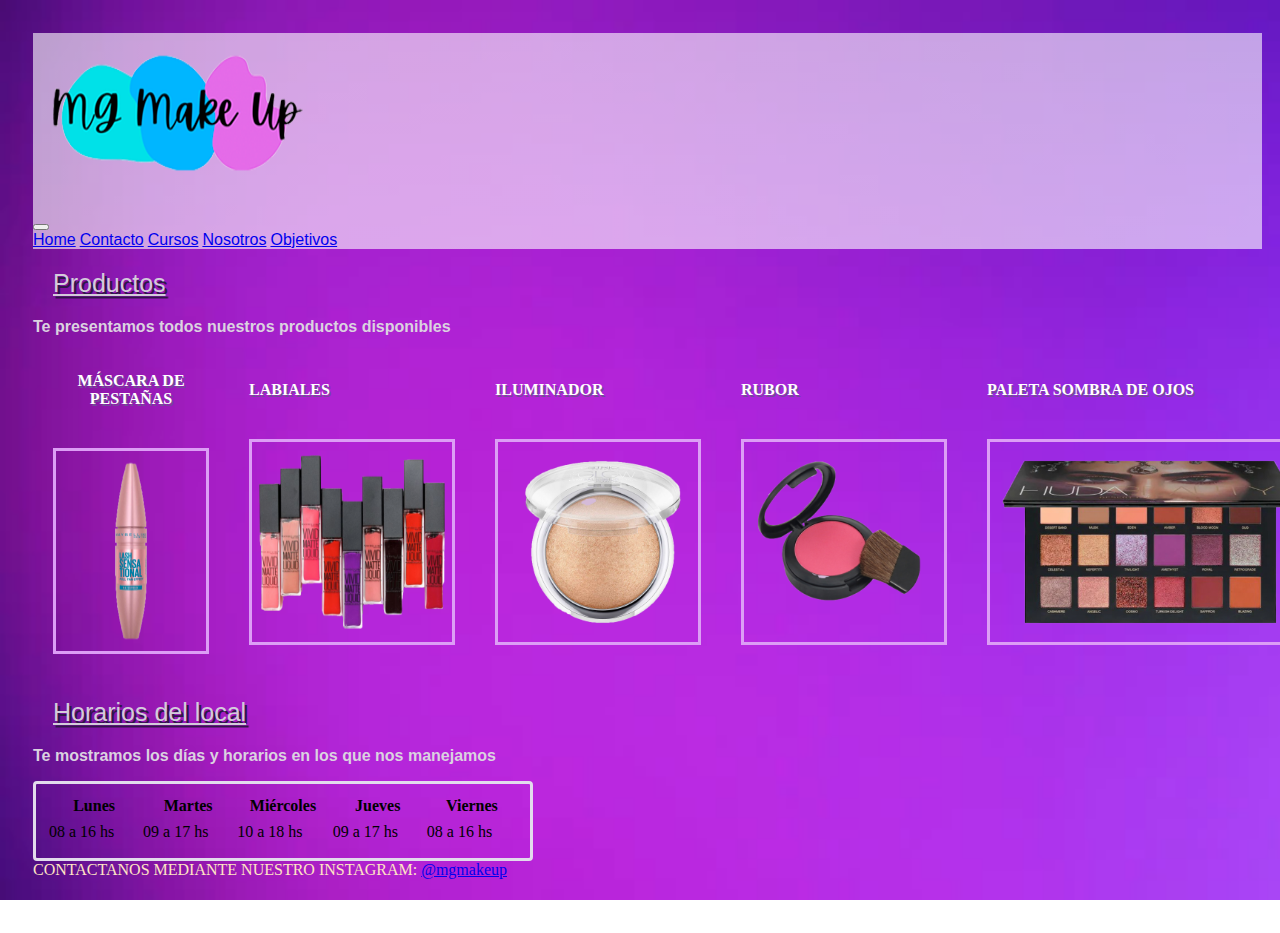
<file: index.html>
<!DOCTYPE html>
<html lang="en">
<head>
    <meta charset="UTF-8">
    <meta http-equiv="X-UA-Compatible" content="IE=edge">
    <meta name="viewport" content="width=device-width, initial-scale=1.0">
    <title>MI PROYECTO</title>

    <link href="https://cdn.jsdelivr.net/npm/bootstrap@5.1.3/dist/css/bootstrap.min.css" rel="stylesheet" integrity="sha384-1BmE4kWBq78iYhFldvKuhfTAU6auU8tT94WrHftjDbrCEXSU1oBoqyl2QvZ6jIW3" crossorigin="anonymous">

    <link rel="stylesheet" href="main.css">

</head>

<body>
    
    <header>

        <!-- INICIO NAVBAR -->
        <nav class="navbar navbar-expand-lg navbar-light cambioscss color-nav">
         <div class="container-fluid ">
            <div>
                <a class="navbar-brand logo" href="index.html">
                    <img class="logo transicion " src="fotos/logo-mg.png" alt="logo empresa">
                    </a>
            </div>
           
   
           <button class="navbar-toggler" type="button" data-bs-toggle="collapse" data-bs-target="#navbarNavAltMarkup" aria-controls="navbarNavAltMarkup" aria-expanded="false" aria-label="Toggle navigation">
            <span class="navbar-toggler-icon"></span>
           </button>
           <div class="collapse navbar-collapse" id="navbarNavAltMarkup">
             <div class="navbar-nav mx-auto fuente-nav">
               <a class="nav-link active mx-auto links" aria-current="page" href="index.html">Home</a>
               <a class="nav-link active mx-auto links" aria-current="page" href="pages/contacto.html">Contacto</a>
               <a class="nav-link active mx-auto links" aria-current="page" href="pages/cursos.html">Cursos</a>
               <a class="nav-link active mx-auto links" aria-current="page" href="pages/nosotros.html">Nosotros</a>
               <a class="nav-link active mx-auto links" aria-current="page" href="pages/objetivos.html">Objetivos</a>
             </div>
           </div>
         </div>
       </nav>
   </header>

       
   <main class="main-index">
    <section>
        <div>
            <h2 class="fuente-encabezados">Productos</h2>
        </div>
        <div class="fuente-textos">
            <p>Te presentamos todos nuestros productos disponibles</p>
        </div>
    </section>
    <section class="todas-imagenes">
       <div class="producto">
        <p class="nombres-productos">
            MÁSCARA DE PESTAÑAS
        </p>
        <img class="imagen-masc-pestañas animacion" src="fotos/MASC-PESTAÑAS-IMP.png" alt="masc de pestañas">
       </div> 
     <div class="producto">
        <p class="nombres-productos">
            LABIALES
         </p>
         <img class="imagen-labiales animacion" src="fotos/LABIALES-IMP.png" alt="labiales">
        </div>
        <div class="producto">
            <p class="nombres-productos">
                ILUMINADOR
            </p>
        <img class="imagen-iluminador animacion" src="fotos/ILUMINADOR-IMP.png" alt=" iluminador">
        </div>
        <div class="producto">
            <p class="nombres-productos">
                RUBOR
             </p>
             <img class="imagen-rubor animacion" src="fotos/RUBOR-IMP.png" alt="rubor">
        </div>
        <div class="producto">
            <p class="nombres-productos">
                PALETA SOMBRA DE OJOS
            </p>
            <img class="imagen-sombras animacion" src="fotos/SOMBRAS-IMP.png" alt="sombras">
        </div>
    </section>
    <section class="horarios">
        <h3 class="fuente-encabezados">Horarios del local</h3>
        <div>
            <p class="fuente-textos">Te mostramos los días y horarios en los que nos manejamos</p>
        </div>
    <section >
        <div>
            <table class="tabla">
                <thead>
                    <tr class="fuente-listas">
                        <th>Lunes</th>
                        <th>Martes</th>
                        <th>Miércoles</th>
                        <th>Jueves</th>
                        <th>Viernes</th>
                    </tr>
                </thead>
        
                <tbody>
                    <tr class="fuente-listas">
                        <td>08 a 16 hs</td>
                        <td>09 a 17 hs</td>
                        <td>10 a 18 hs</td>
                        <td>09 a 17 hs</td>
                        <td>08 a 16 hs</td>
                    </tr>
                </tbody>
            </table>
        </div>
    </section>
        
    </section>
    </main>

    <footer class="text-center text-lg-start text-muted footer color-footer d-flex justify-content-center justify-content-lg-between p-4 border-bottom">
        <div class="me-5 d-none d-lg-block">
          <span>CONTACTANOS MEDIANTE NUESTRO INSTAGRAM: <a href="https://www.instagram.com/" class="text-reset">@mgmakeup</a></span>
        </div>
      </footer>



   <script src="https://cdn.jsdelivr.net/npm/bootstrap@5.1.3/dist/js/bootstrap.bundle.min.js" integrity="sha384-ka7Sk0Gln4gmtz2MlQnikT1wXgYsOg+OMhuP+IlRH9sENBO0LRn5q+8nbTov4+1p" crossorigin="anonymous"></script>

</body>
</file>
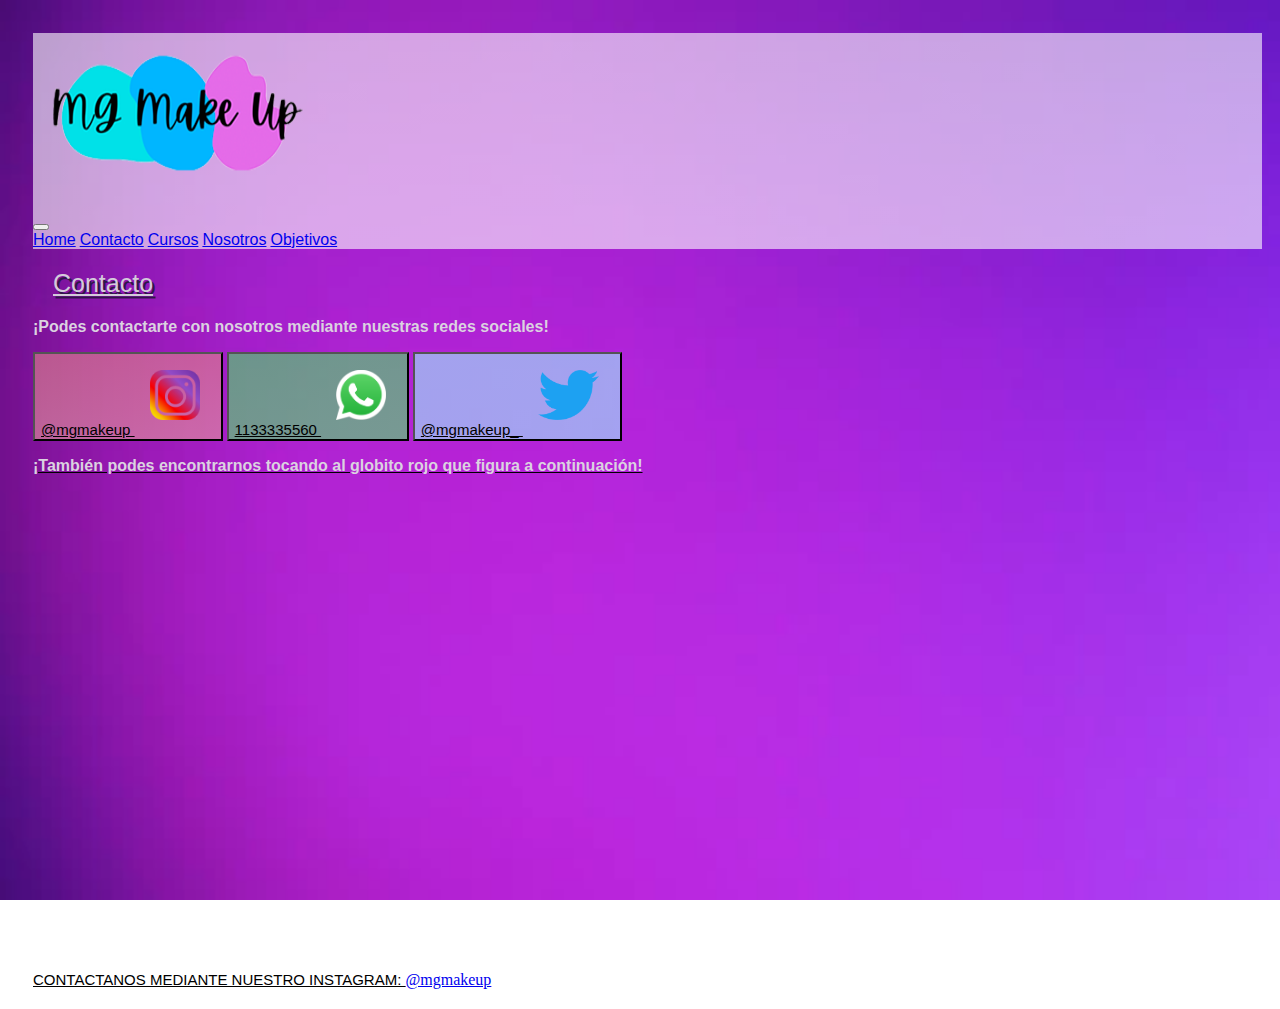
<file: pages/contacto.html>
<!DOCTYPE html>
<html lang="en">
<head>
    <meta charset="UTF-8">
    <meta http-equiv="X-UA-Compatible" content="IE=edge">
    <meta name="viewport" content="width=device-width, initial-scale=1.0">
    <title>MI PROYECTO</title>

    <link href="https://cdn.jsdelivr.net/npm/bootstrap@5.1.3/dist/css/bootstrap.min.css" rel="stylesheet" integrity="sha384-1BmE4kWBq78iYhFldvKuhfTAU6auU8tT94WrHftjDbrCEXSU1oBoqyl2QvZ6jIW3" crossorigin="anonymous">

    <link rel="stylesheet" href="../main.css">

</head>
<body class="fondo-nosotros">


    <header>

        <!-- INICIO NAVBAR -->
        <nav class="navbar navbar-expand-lg navbar-light cambioscss color-nav">
            <div class="container-fluid ">
      
                <a class="navbar-brand logo" href="../index.html">
                  <img class="logo transicion" src="../fotos/logo-mg.png" alt="logo empresa">
                  </a>
              
      
              <button class="navbar-toggler" type="button" data-bs-toggle="collapse" data-bs-target="#navbarNavAltMarkup" aria-controls="navbarNavAltMarkup" aria-expanded="false" aria-label="Toggle navigation">
               <span class="navbar-toggler-icon"></span>
              </button>
              <div class="collapse navbar-collapse" id="navbarNavAltMarkup">
                <div class="navbar-nav mx-auto fuente-nav">
                  <a class="nav-link active mx-auto links" aria-current="page" href="../index.html">Home</a>
                  <a class="nav-link active mx-auto links" aria-current="page" href="../pages/contacto.html">Contacto</a>
                  <a class="nav-link active mx-auto links" aria-current="page" href="../pages/cursos.html">Cursos</a>
                  <a class="nav-link active mx-auto links" aria-current="page" href="../pages/nosotros.html">Nosotros</a>
                  <a class="nav-link active mx-auto links" aria-current="page" href="../pages/objetivos.html">Objetivos</a>
                </div>
              </div>
            </div>
          </nav>
   </header>


  <div>
    <h3 class="fuente-encabezados">Contacto</h3>
  </div>
        
   


 
  


<main>
    <section>
        <div>
            <p  class="fuente-textos">
                ¡Podes contactarte con nosotros mediante nuestras redes sociales! 
             </p>
        </div>
        <div class="d-grid gap-2">
    <button class="btn botones-contacto1" type="button" > <a href="https://www.instagram.com/" class="nombre-redes"> @mgmakeup <img class="logo-apps" class="tabla-logos" src="../fotos/logo-ig.png" alt="logo ig"></a> </button>
    <button class="btn botones-contacto2" type="button"> <a href="https://web.whatsapp.com/" class="nombre-redes"> 1133335560 <img class="logo-apps" class="tabla-logos" src="../fotos/logo-wpp.png" alt="logo wpp"></a></button>
    <button class="btn botones-contacto3" type="button"> <a href="https://twitter.com/?lang=es" class="nombre-redes"> @mgmakeup_ <img class="logo-apps" class="tabla-logos" src="../fotos/logo-tw.png" alt="logo tw"></button>
  </div>
    </section>
    <section>
        <div>
            <p class="fuente-textos">
                ¡También podes encontrarnos tocando al globito rojo que figura a continuación!
            </p>  
        </div>
    </section>
    <section class="mapa-contacto">
      <div class="mapa">
        <iframe src="https://www.google.com/maps/embed?pb=!1m18!1m12!1m3!1d3284.933526346245!2d-58.42997141182419!3d-34.580548503959676!2m3!1f0!2f0!3f0!3m2!1i1024!2i768!4f13.1!3m3!1m2!1s0x4aabcb7b7fd341%3A0xd4d803156d38286c!2sDistrito%20Arcos%20Premium%20Outlet!5e0!3m2!1ses-419!2sar!4v1649771825214!5m2!1ses-419!2sar" width="400" height="300" style="border:0;" allowfullscreen="" loading="lazy" referrerpolicy="no-referrer-when-downgrade"></iframe>
    </div>
    </section>
</main>

<footer class="text-center text-lg-start text-muted footer color-footer d-flex justify-content-center justify-content-lg-between p-4 border-bottom">
  <div class="me-5 d-none d-lg-block">
    <span>CONTACTANOS MEDIANTE NUESTRO INSTAGRAM: <a href="https://www.instagram.com/" class="text-reset">@mgmakeup</a></span>
  </div>
</footer>



   <script src="https://cdn.jsdelivr.net/npm/bootstrap@5.1.3/dist/js/bootstrap.bundle.min.js" integrity="sha384-ka7Sk0Gln4gmtz2MlQnikT1wXgYsOg+OMhuP+IlRH9sENBO0LRn5q+8nbTov4+1p" crossorigin="anonymous"></script>



</body>
</html>
</file>
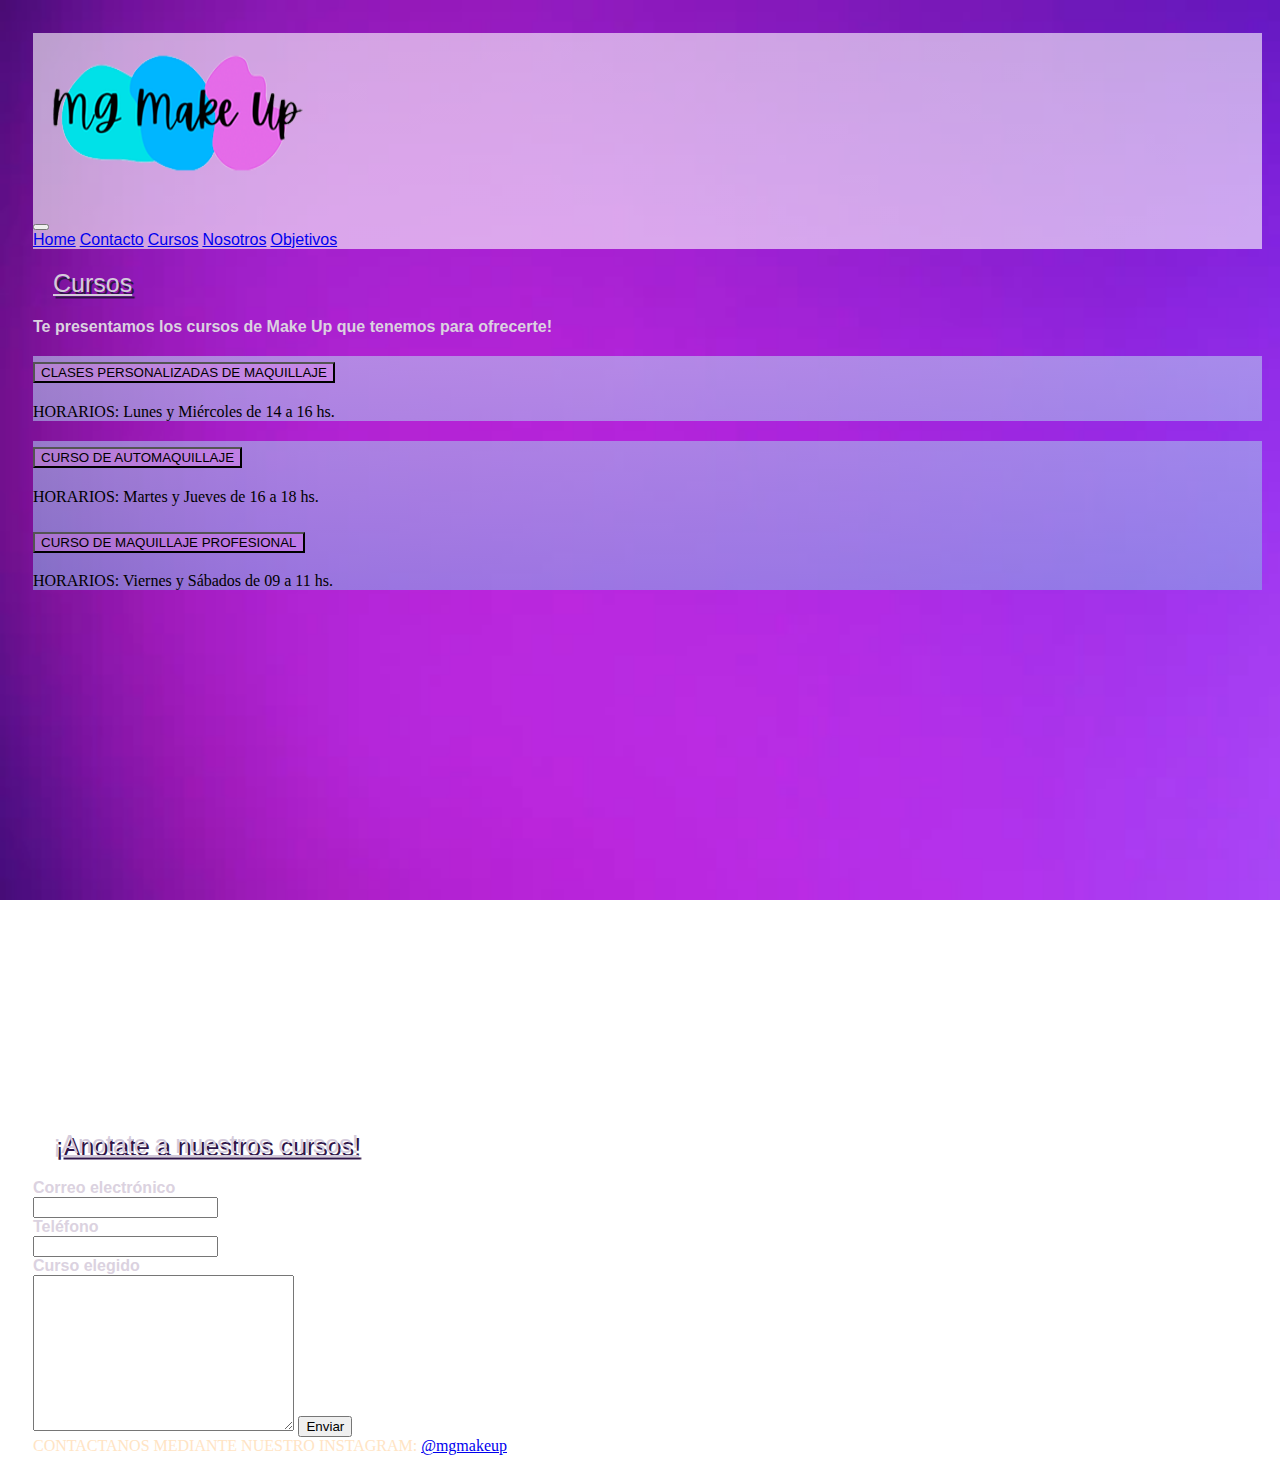
<file: pages/cursos.html>
<!DOCTYPE html>
<html lang="en">
<head>
    <meta charset="UTF-8">
    <meta http-equiv="X-UA-Compatible" content="IE=edge">
    <meta name="viewport" content="width=device-width, initial-scale=1.0">
    <title>MI PROYECTO</title>

    <link href="https://cdn.jsdelivr.net/npm/bootstrap@5.1.3/dist/css/bootstrap.min.css" rel="stylesheet" integrity="sha384-1BmE4kWBq78iYhFldvKuhfTAU6auU8tT94WrHftjDbrCEXSU1oBoqyl2QvZ6jIW3" crossorigin="anonymous">

    <link rel="stylesheet" href="../main.css">

</head>
<body class="fondo-nosotros">


  <header>
    
    <!-- INICIO NAVBAR -->
    <nav class="navbar navbar-expand-lg navbar-light cambioscss color-nav">
        <div class="container-fluid ">
  
            <a class="navbar-brand logo" href="../index.html">
              <img class="logo transicion" src="../fotos/logo-mg.png" alt="logo empresa">
              </a>
          
  
          <button class="navbar-toggler" type="button" data-bs-toggle="collapse" data-bs-target="#navbarNavAltMarkup" aria-controls="navbarNavAltMarkup" aria-expanded="false" aria-label="Toggle navigation">
           <span class="navbar-toggler-icon"></span>
          </button>
          <div class="collapse navbar-collapse" id="navbarNavAltMarkup">
            <div class="navbar-nav mx-auto fuente-nav">
              <a class="nav-link active mx-auto links" aria-current="page" href="../index.html">Home</a>
              <a class="nav-link active mx-auto links" aria-current="page" href="../pages/contacto.html">Contacto</a>
              <a class="nav-link active mx-auto links" aria-current="page" href="../pages/cursos.html">Cursos</a>
              <a class="nav-link active mx-auto links" aria-current="page" href="../pages/nosotros.html">Nosotros</a>
              <a class="nav-link active mx-auto links" aria-current="page" href="../pages/objetivos.html">Objetivos</a>
            </div>
          </div>
        </div>
      </nav>
</header>


   <div>
    <h3 class="fuente-encabezados">Cursos</h3>
   </div>

    <main>
    <section>
        <div>
            <h2 class="fuente-textos">Te presentamos los cursos de Make Up que tenemos para ofrecerte!</h2>
        </div>
    </section>
    <section class="acordeon">
        <div class="fuente-lista">
            <div class="accordion accordion-flush" id="accordionFlushExample">
                <div class="accordion-item">
                  <h2 class="accordion-header" id="flush-headingOne">
                    <button class="accordion-button collapsed" type="button" data-bs-toggle="collapse" data-bs-target="#flush-collapseOne" aria-expanded="false" aria-controls="flush-collapseOne">
                      CLASES PERSONALIZADAS DE MAQUILLAJE
                    </button>
                  </h2>
                  <div id="flush-collapseOne" class="accordion-collapse collapse" aria-labelledby="flush-headingOne" data-bs-parent="#accordionFlushExample">
                    <div class="accordion-body">HORARIOS: Lunes y Miércoles de 14 a 16 hs. </div>
                  </div>
                </div>
                <div class="accordion-item">
                  <h2 class="accordion-header" id="flush-headingTwo">
                    <button class="accordion-button collapsed" type="button" data-bs-toggle="collapse" data-bs-target="#flush-collapseTwo" aria-expanded="false" aria-controls="flush-collapseTwo">
                      CURSO DE AUTOMAQUILLAJE
                    </button>
                  </h2>
                  <div id="flush-collapseTwo" class="accordion-collapse collapse" aria-labelledby="flush-headingTwo" data-bs-parent="#accordionFlushExample">
                    <div class="accordion-body">HORARIOS: Martes y Jueves de 16 a 18 hs.
                  </div>
                </div>
                <div class="accordion-item">
                  <h2 class="accordion-header" id="flush-headingThree">
                    <button class="accordion-button collapsed" type="button" data-bs-toggle="collapse" data-bs-target="#flush-collapseThree" aria-expanded="false" aria-controls="flush-collapseThree">
                      CURSO DE MAQUILLAJE PROFESIONAL
                    </button>
                  </h2>
                  <div id="flush-collapseThree" class="accordion-collapse collapse" aria-labelledby="flush-headingThree" data-bs-parent="#accordionFlushExample">
                    <div class="accordion-body">HORARIOS: Viernes y Sábados de 09 a 11 hs.
                  </div>
                </div>
              </div>
    </section>
    <section class="video-curso">
      <div class="video">
        <iframe width="560" height="315" src="https://www.youtube.com/embed/t2eoyi-AA-E" title="YouTube video player" frameborder="0" allow="accelerometer; autoplay; clipboard-write; encrypted-media; gyroscope; picture-in-picture" allowfullscreen></iframe>
      </div>
    </section>
    <section>
        <h2 class="fuente-encabezados">¡Anotate a nuestros cursos!</h2>
    <div class="fuente-textos">
        <label for="">Correo electrónico</label><br>
        <input type="text">
    </div>
    
    <div class="fuente-textos">
        <label for="">Teléfono</label><br>
        <input type="text">
     <div class="fuente-textos">
            <label for="">Curso elegido</label><br>
            <textarea name="" id="" cols="30" rows="10"></textarea>
            <input type="button" value="Enviar">
        </div>
    </section>
</main>
    
<footer class="text-center text-lg-start text-muted footer color-footer d-flex justify-content-center justify-content-lg-between p-4 border-bottom">
  <div class="me-5 d-none d-lg-block">
    <span>CONTACTANOS MEDIANTE NUESTRO INSTAGRAM: <a href="https://www.instagram.com/" class="text-reset">@mgmakeup</a></span>
  </div>
</footer>



   <script src="https://cdn.jsdelivr.net/npm/bootstrap@5.1.3/dist/js/bootstrap.bundle.min.js" integrity="sha384-ka7Sk0Gln4gmtz2MlQnikT1wXgYsOg+OMhuP+IlRH9sENBO0LRn5q+8nbTov4+1p" crossorigin="anonymous"></script>


</body>
</html>
</file>
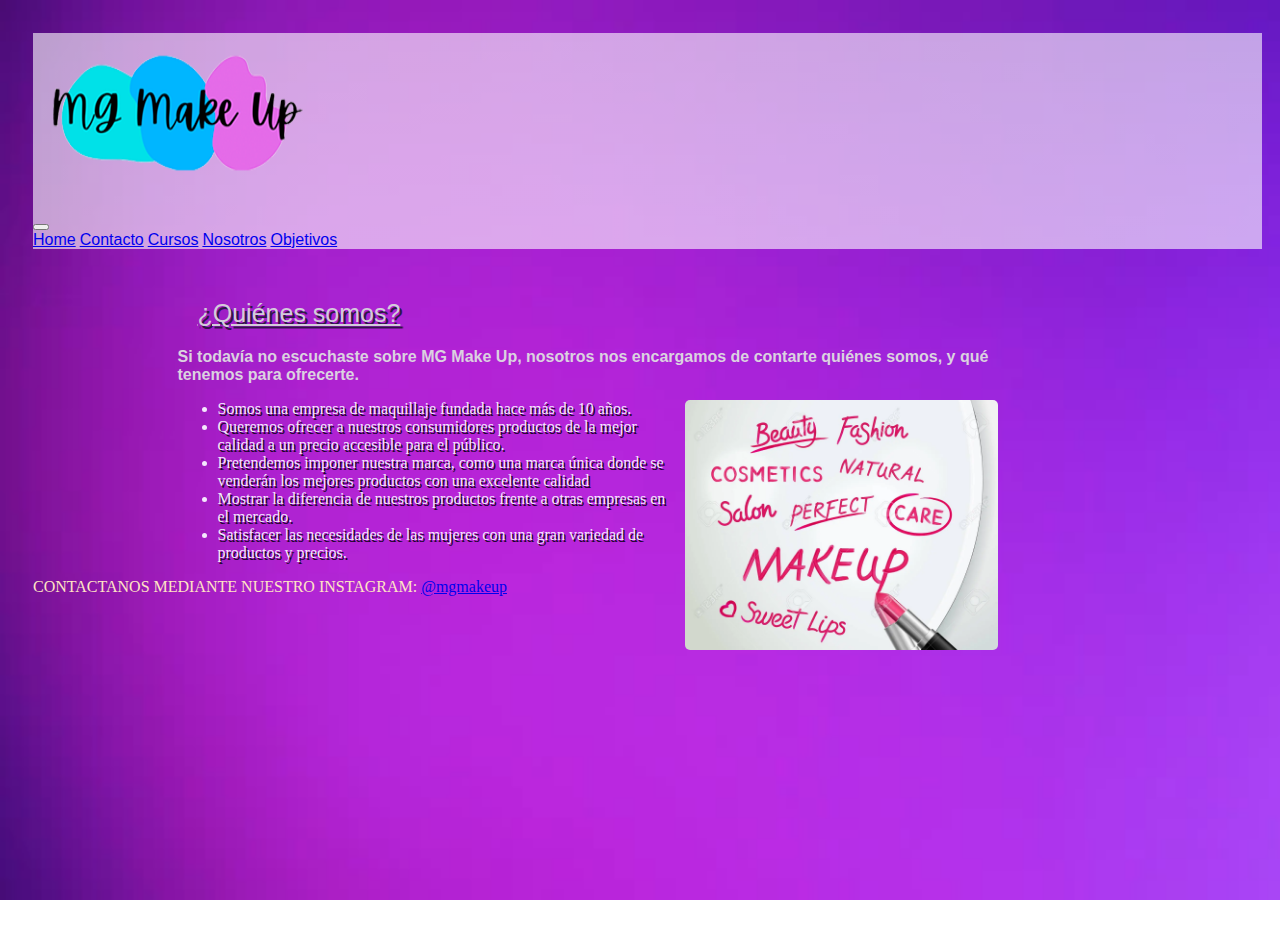
<file: pages/nosotros.html>
<!DOCTYPE html>
<html lang="en">
<head>
    <meta charset="UTF-8">
    <meta http-equiv="X-UA-Compatible" content="IE=edge">
    <meta name="viewport" content="width=device-width, initial-scale=1.0">
    <title>MI PROYECTO</title>

    <link href="https://cdn.jsdelivr.net/npm/bootstrap@5.1.3/dist/css/bootstrap.min.css" rel="stylesheet" integrity="sha384-1BmE4kWBq78iYhFldvKuhfTAU6auU8tT94WrHftjDbrCEXSU1oBoqyl2QvZ6jIW3" crossorigin="anonymous">

    <link rel="stylesheet" href="../main.css">

</head>


<body class="fondo-nosotros">

        <header>
    
            <!-- INICIO NAVBAR -->
            <nav class="navbar navbar-expand-lg navbar-light cambioscss color-nav">
                <div class="container-fluid ">
          
                    <a class="navbar-brand logo" href="../index.html">
                      <img class="logo transicion" src="../fotos/logo-mg.png" alt="logo empresa">
                      </a>
                  
          
                  <button class="navbar-toggler" type="button" data-bs-toggle="collapse" data-bs-target="#navbarNavAltMarkup" aria-controls="navbarNavAltMarkup" aria-expanded="false" aria-label="Toggle navigation">
                   <span class="navbar-toggler-icon"></span>
                  </button>
                  <div class="collapse navbar-collapse" id="navbarNavAltMarkup">
                    <div class="navbar-nav mx-auto fuente-nav">
                      <a class="nav-link active mx-auto links" aria-current="page" href="../index.html">Home</a>
                      <a class="nav-link active mx-auto links" aria-current="page" href="../pages/contacto.html">Contacto</a>
                      <a class="nav-link active mx-auto links" aria-current="page" href="../pages/cursos.html">Cursos</a>
                      <a class="nav-link active mx-auto links" aria-current="page" href="../pages/nosotros.html">Nosotros</a>
                      <a class="nav-link active mx-auto links" aria-current="page" href="../pages/objetivos.html">Objetivos</a>
                    </div>
                  </div>
                </div>
              </nav>
       </header>

       <div class="contenedor-main-nosotros">
        <main class="main-nosotros">
            <section>
                <div> <h3 class="fuente-encabezados">¿Quiénes somos?</h3>
                </div>
            </section>
            
            <section class="texto-productos">
                <div>
                    <p class="fuente-textos">
                        Si todavía no escuchaste sobre MG Make Up, nosotros nos encargamos de contarte quiénes somos, y qué tenemos para ofrecerte.
                    </p>    
                </div>
            </section>
            <section class="texto-listas">
                <div class="main-nosotros1">
                    <div class="main-nosotros2">
                        <img class="imagen-empresa" src="../fotos/foto-empresa.jpg" alt="foto empresa">
                    </div>
                    <ul class="fuente-lista">
                        <li>
                            Somos una empresa de maquillaje fundada hace más de 10 años.
                        </li>
                        <li>
                          Queremos ofrecer a nuestros consumidores productos de
                          la <span>mejor calidad</span> a un precio accesible para el público.
                        </li>
                        <li>
                          Pretendemos <span>imponer nuestra marca</span>, como una marca
                          única donde se venderán los mejores productos con una
                          excelente calidad
                        </li>
                        <li>
                          Mostrar la diferencia de <span>nuestros productos</span> frente a otras empresas en el mercado.  
                        </li>
                        <li>
                          Satisfacer las necesidades de las mujeres con una gran
                          <span>variedad de productos y precios.</span>
                        </li>
                    </ul>  
                </div>
            </section>
          
        </main>
       </div>
       
       <footer class="text-center text-lg-start text-muted footer color-footer d-flex justify-content-center justify-content-lg-between p-4 border-bottom">
        <div class="me-5 d-none d-lg-block">
          <span>CONTACTANOS MEDIANTE NUESTRO INSTAGRAM: <a href="https://www.instagram.com/" class="text-reset">@mgmakeup</a></span>
        </div>
      </footer>

    <script src="https://cdn.jsdelivr.net/npm/bootstrap@5.1.3/dist/js/bootstrap.bundle.min.js" integrity="sha384-ka7Sk0Gln4gmtz2MlQnikT1wXgYsOg+OMhuP+IlRH9sENBO0LRn5q+8nbTov4+1p" crossorigin="anonymous"></script>

</body>
</file>
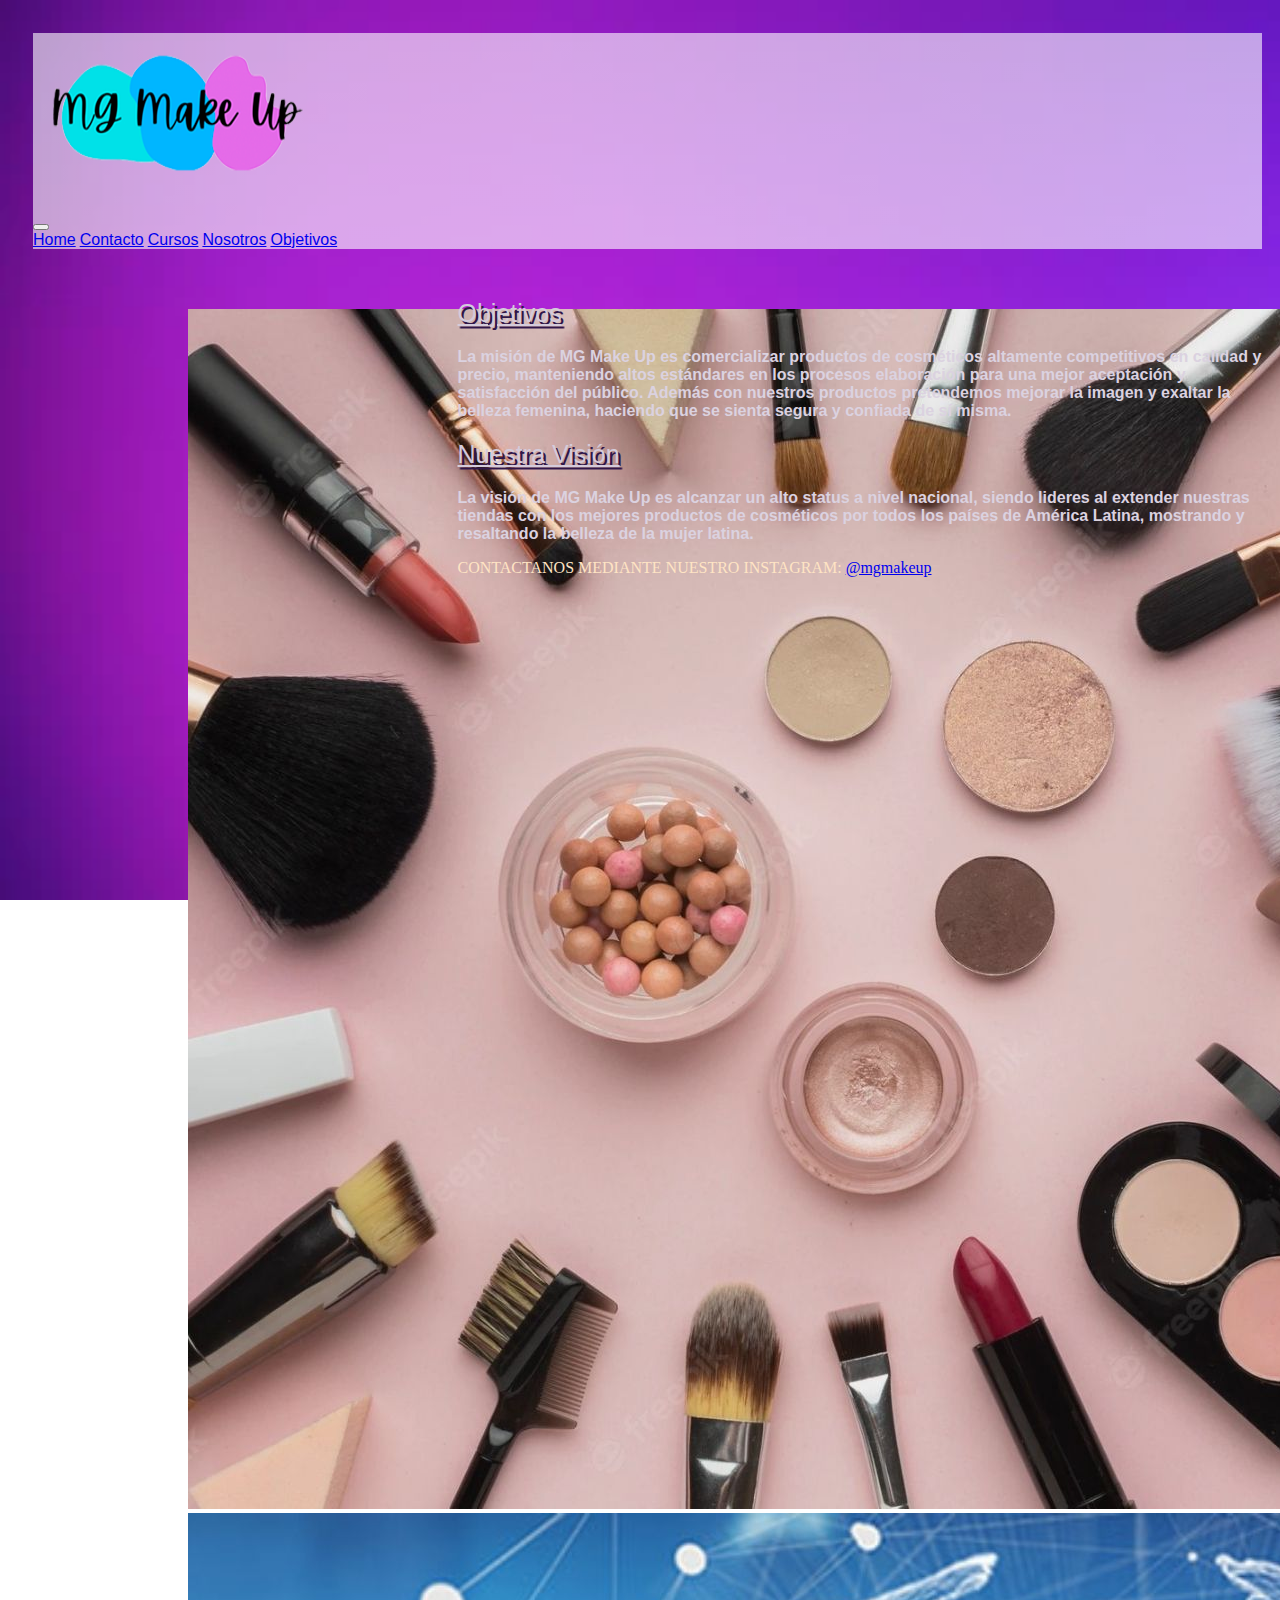
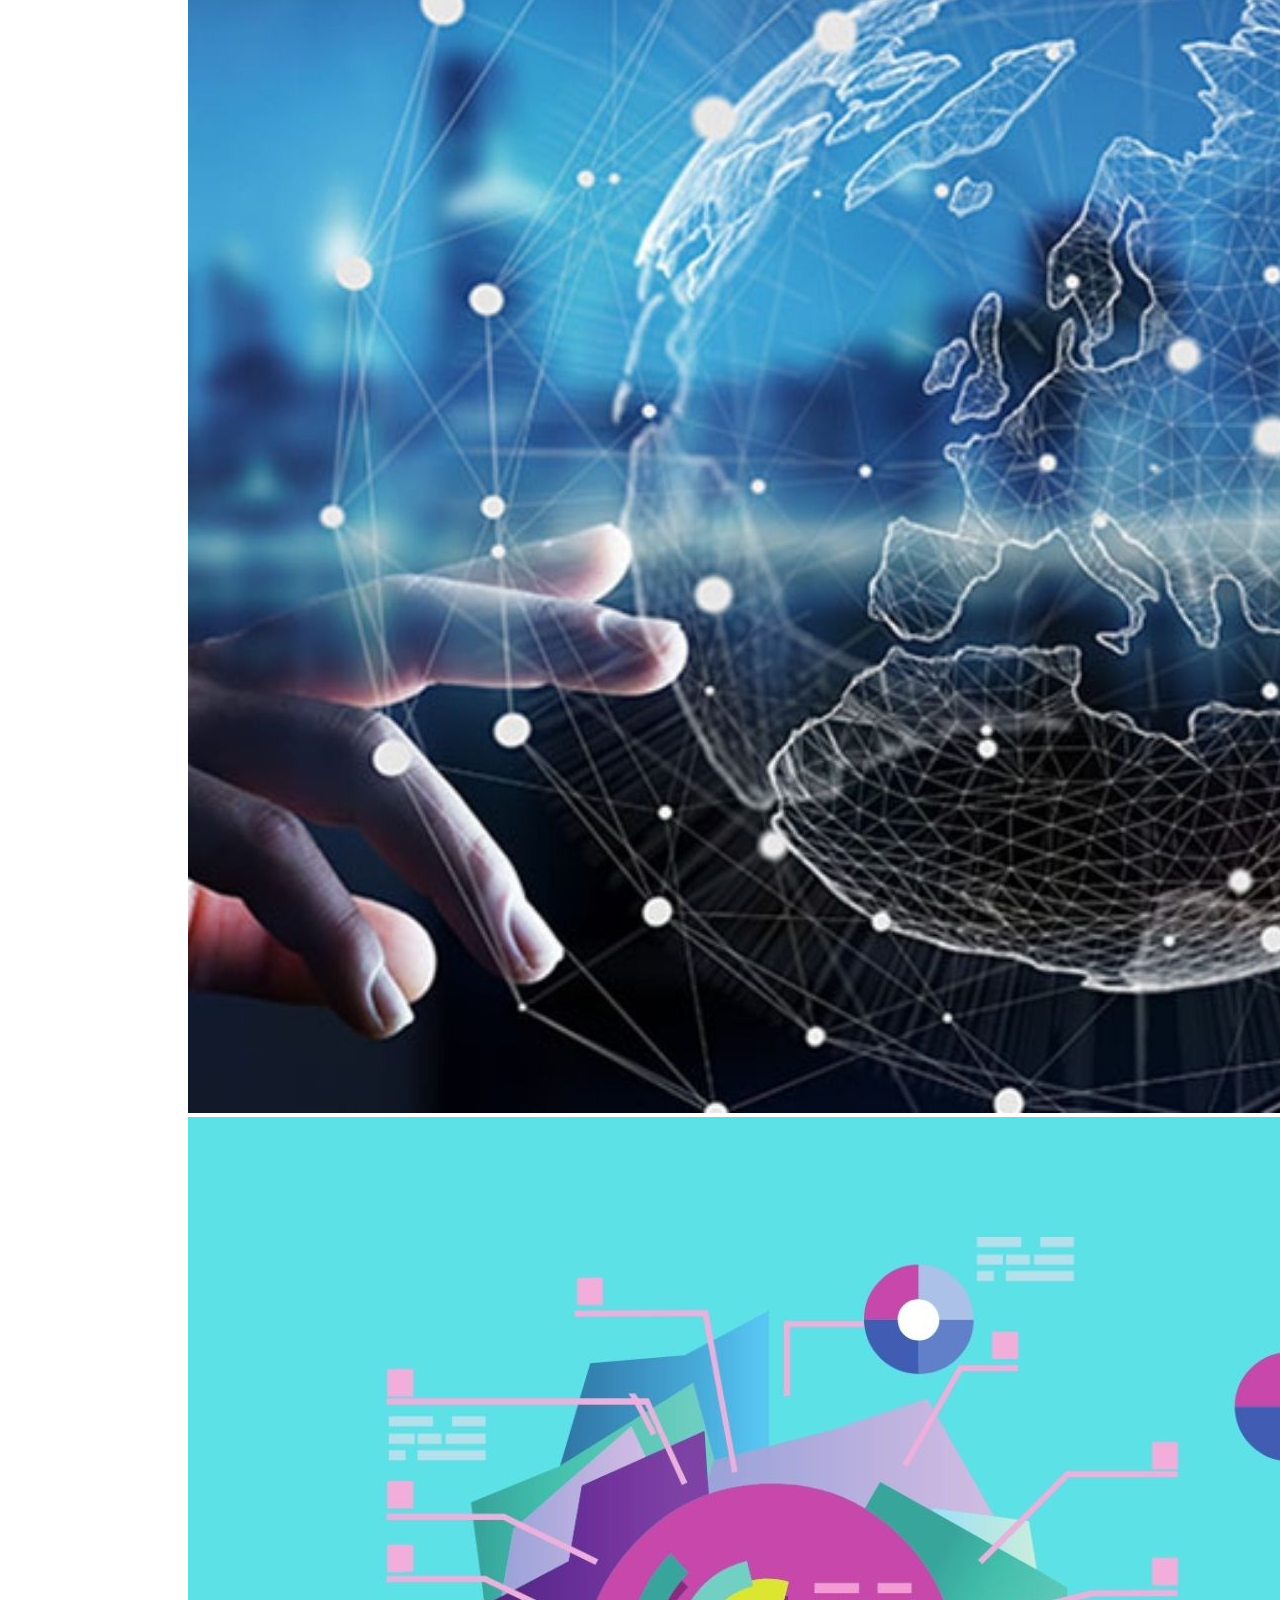
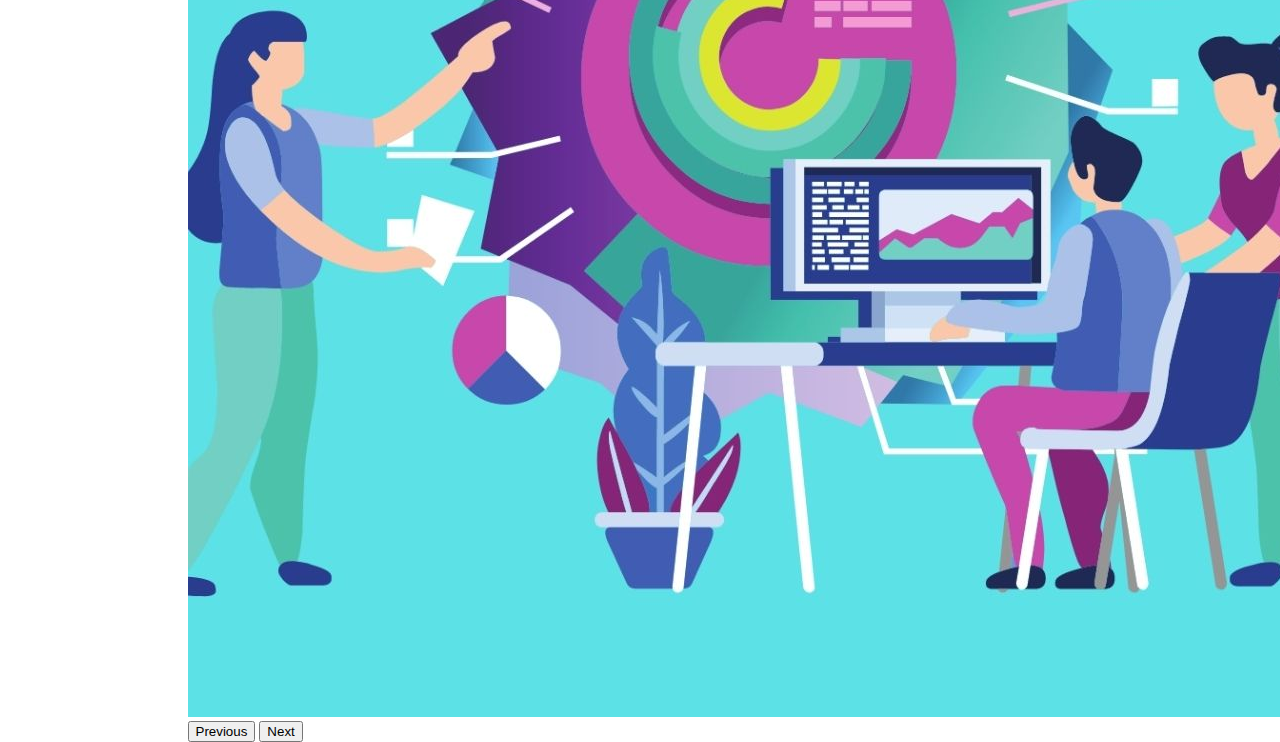
<file: pages/objetivos.html>
<!DOCTYPE html>
<html lang="en">
<head>
    <meta charset="UTF-8">
    <meta http-equiv="X-UA-Compatible" content="IE=edge">
    <meta name="viewport" content="width=device-width, initial-scale=1.0">
    <title>MI PROYECTO</title>

    <link href="https://cdn.jsdelivr.net/npm/bootstrap@5.1.3/dist/css/bootstrap.min.css" rel="stylesheet" integrity="sha384-1BmE4kWBq78iYhFldvKuhfTAU6auU8tT94WrHftjDbrCEXSU1oBoqyl2QvZ6jIW3" crossorigin="anonymous">

    <link rel="stylesheet" href="../main.css">

</head>


<body class="fondo-nosotros">

        <header>
    
            <!-- INICIO NAVBAR -->
            <nav class="navbar navbar-expand-lg navbar-light cambioscss color-nav">
                <div class="container-fluid ">
          
                    <a class="navbar-brand logo" href="../index.html">
                      <img class="logo transicion" src="../fotos/logo-mg.png" alt="logo empresa">
                      </a>
                  
          
                  <button class="navbar-toggler" type="button" data-bs-toggle="collapse" data-bs-target="#navbarNavAltMarkup" aria-controls="navbarNavAltMarkup" aria-expanded="false" aria-label="Toggle navigation">
                   <span class="navbar-toggler-icon"></span>
                  </button>
                  <div class="collapse navbar-collapse" id="navbarNavAltMarkup">
                    <div class="navbar-nav mx-auto fuente-nav">
                      <a class="nav-link active mx-auto links" aria-current="page" href="../index.html">Home</a>
                      <a class="nav-link active mx-auto links" aria-current="page" href="../pages/contacto.html">Contacto</a>
                      <a class="nav-link active mx-auto links" aria-current="page" href="../pages/cursos.html">Cursos</a>
                      <a class="nav-link active mx-auto links" aria-current="page" href="../pages/nosotros.html">Nosotros</a>
                      <a class="nav-link active mx-auto links" aria-current="page" href="../pages/objetivos.html">Objetivos</a>
                    </div>
                  </div>
                </div>
              </nav>
       </header>
<div class="contenedor-main-objetivos">
    <main>
        <!-- <div>
            <img class="imagen-pres" src="../fotos/imagen-presentacion (2).jpg" alt="">
        </div> -->
        <section class="fotos-objetivos">
            <div id="carouselExampleControls" class="carousel slide imagen-pres" data-bs-ride="carousel">
                <div class="carousel-inner">
                  <div class="carousel-item active">
                    <img src="../fotos/img-objetivos1.jpg" class="d-block w-100" alt="...">
                  </div>
                  <div class="carousel-item">
                    <img src="../fotos/img-objetivos2.jpg" class="d-block w-100" alt="...">
                  </div>
                  <div class="carousel-item">
                    <img src="../fotos/img-objetivos3.jpg" class="d-block w-100" alt="...">
                  </div>
                </div>
                <button class="carousel-control-prev" type="button" data-bs-target="#carouselExampleControls" data-bs-slide="prev">
                  <span class="carousel-control-prev-icon" aria-hidden="true"></span>
                  <span class="visually-hidden">Previous</span>
                </button>
                <button class="carousel-control-next" type="button" data-bs-target="#carouselExampleControls" data-bs-slide="next">
                  <span class="carousel-control-next-icon" aria-hidden="true"></span>
                  <span class="visually-hidden">Next</span>
                </button>
              </div>
          </section>
                <h2 class="fuente-encabezados">Objetivos</h2>
            </div>
        <div >
            <p class="fuente-textos">
                La misión de MG Make Up es comercializar productos de cosméticos altamente competitivos en calidad y precio, manteniendo altos estándares en los procesos elaboración para una mejor aceptación y satisfacción del público. Además con nuestros productos pretendemos mejorar la imagen y exaltar la belleza femenina, haciendo que se sienta segura y confiada de sí misma.
            </p>
        </div>
        <section>
            <div>
            <div>
                <h3 class="fuente-encabezados">Nuestra Visión</h3>
                <p class="fuente-textos">
                 La visión de MG Make Up es alcanzar un alto status a nivel
                 nacional, siendo lideres al extender nuestras tiendas con los
                 mejores productos de cosméticos por todos los países de América Latina, mostrando y resaltando la belleza de la mujer latina.
                </p>
            </div>
        </section>
    </main>
</div>
       

<footer class="text-center text-lg-start text-muted footer color-footer d-flex justify-content-center justify-content-lg-between p-4 border-bottom">
    <div class="me-5 d-none d-lg-block">
      <span>CONTACTANOS MEDIANTE NUESTRO INSTAGRAM: <a href="https://www.instagram.com/" class="text-reset">@mgmakeup</a></span>
    </div>
  </footer>

       <script src="https://cdn.jsdelivr.net/npm/bootstrap@5.1.3/dist/js/bootstrap.bundle.min.js" integrity="sha384-ka7Sk0Gln4gmtz2MlQnikT1wXgYsOg+OMhuP+IlRH9sENBO0LRn5q+8nbTov4+1p" crossorigin="anonymous"></script>
       
</body>
</file>
<file: main.css>
body {
    min-height: 100%;
    /* para poner una imagen, ingresar su carpeta + nombre! */
    background-image: url(fotos/fondo1.jpg);
    /* la foto ocupa toda la pag */
    background-size: cover;
    /* la foto queda estática y el text de mueve */
    background-attachment: fixed;
    padding: 5px 10px 20px 25px;
 
 }

html {
    height: 100%;
}

/* MEDIA CELULAR */

@media screen and (min-width: 350px) {
/* HEADER, LOGO */
    .logo img{
        width: 250px;
        height: 150px;
        display: flex;
        align-items: center;
        
    }

    .transicion {
        width: 250px;
        height: 150px;
        display: flex;
        align-items: center;
        margin-top: auto;
        margin-left: 50px;
        opacity: 1;
        animation-name: fade-in;
        animation-iteration-count: 1;
        animation-timing-function: ease;
        animation-duration: 2s;
    }

    @keyframes fade-in {
        0% {
            transform: translateX(-800px);
            opacity: 0;
        }

        50% {
            transform: translateX(-50px);
            opacity: .5;
        }

        100% {
            transform: translateX(0px);
            opacity: 1;
        }
    }

    a:hover{
        color: black ;
    }



    .color-nav {
        /* background: linear-gradient(rgba(5,7, 12, 0.75), rgba(5, 7, 12, 0.75)), url(./fotos/fondo1.jpg) */
        background: linear-gradient(rgba(255, 255, 255, 0.6), rgba(255, 255, 255, 0.6)), url(./fotos/fondo1.jpg);
        background-attachment: fixed;
        background-size: cover;
    }


    .links {
        font-family: 'Franklin Gothic Medium', 'Arial Narrow', Arial, sans-serif;
        font-size: 16px;
        font-weight: 400; 
    }
    
    .links:hover {
        transform: scale(1.1);
    }




    /* MAIN */
    /* ENCABEZADOS */
    .fuente-encabezados {
        font-family: 'Franklin Gothic Medium', 'Arial Narrow', Arial, sans-serif;
        font-size: 25px;
        font-weight: 500; 
        color: rgb(212, 203, 219);
        text-shadow: 0.1em 0.1em rgb(48, 22, 73);
        text-decoration: underline;
        margin: 20px;
    }

    /* TEXTOS */


    /* PRODUCTOS */
    .fuente-textos {
        font-family: 'Franklin Gothic Medium', 'Arial Narrow', Arial, sans-serif;
            font-size: 16px;
            font-weight: 550; 
            color: rgb(219, 210, 224);
    }

    .nombres-productos {
        font-family: Georgia, 'Times New Roman', Times, serif;
        font-size: medium;
        font-weight: 700;
        color: rgb(255, 255, 255);
        text-shadow: 0.1em 0.1em rgb(114, 76, 151);
        display: flex;
        align-items: center;
        justify-content: space-between;
        text-align: center;
        margin: 20px;
    }

    /* IMÁGENES */

    /* INDEX */
    .imagen-masc-pestañas {
        /* largo de img */
        height: 200px;
        /* ancho de img */
        width: 150px;
        margin: 20px;
        border: 3px solid rgb(220, 158, 245);
    }

    .imagen-labiales {
        height: 200px;
        width: 200px;
        margin: 20px;
        border: 3px solid rgb(220, 158, 245);
    }

    .imagen-iluminador {
        height: 200px;
        margin: 20px;
        border: 3px solid rgb(220, 158, 245);
    }

    .imagen-rubor {
        height: 200px;
        width: 200px;
        margin: 20px;
        border: 3px solid rgb(220, 158, 245);
    }

    .imagen-sombras {
        height: 200px;
        margin: 20px;
        border: 3px solid rgb(220, 158, 245);

    }


    .animacion:hover {
        transform: scale(1.1);
    }

    /* NOSOTROS */
    .imagen-empresa {
        height: 150px;
        width: auto;
        align-items: center;
        margin-left: 10px;
        border-radius: 5px;
        border-color: pink;
        float: left;
        display: none;
    }

    /* TABLA */
    .tabla {
        border: solid 3px rgb(226, 219, 236);
        /* border-style: solid; */
        /* grosor: */
        /* border-width: 3px;  */
        /* color de los bordes */
        /* border-color: rgb(226, 219, 236); */
        /* forma del borde */
        border-radius: 4px;
        padding: 10px;
        height: 80px;
        width: 80px;
        
        
    }

    /* FOOTER */
    .color-footer {
        color: bisque!important;

    }

    /* PAG CONTACTOS */
    /* LOGOS */
    .logo-apps {
        height: 50px;
        margin: 15px;
    }

    .tabla-textos, .tabla-logos {
        display: flex;
        justify-content: center;
        align-items: center;

        width: 70%;
        margin: 50px;

        display: grid;
        grid-template-columns: repeat(3, 100px);
        grid-template-rows: repeat(2, 80px);
    }

    .nombre-redes {
        font-family:Impact, Haettenschweiler, 'Arial Narrow Bold', sans-serif;
        font-size: 15px;
        color: black;
    }

    .video {
        margin-top: 20px;
    }
      
    .carousel {
        display: none;
       }
    
.botones-contacto1 {
    background: linear-gradient(rgba(207, 55, 62, 0.6), rgba(255, 255, 255, 0.6)), url(./fotos/fondo1.jpg);
       background-attachment: fixed;
       background-size: cover;
 }

 .botones-contacto2 {
    background: linear-gradient(rgba(46, 209, 73, 0.6), rgba(115, 255, 138, 0.6)), url(./fotos/fondo1.jpg);
    background-attachment: fixed;
    background-size: cover;
 }

 .botones-contacto3 {
    background: linear-gradient(rgba(157, 248, 255, 0.6), rgba(149, 243, 255, 0.6)), url(./fotos/fondo1.jpg);
    background-attachment: fixed;
    background-size: cover;
 }





 }



/* MEDIA COMPUTADORA !!!!!!!!!!!!!!!!!!!!!!!!!!!!!!!!!!!!!!!!!!!!!!!!!!!!!!!!!!!!!!!!!!!!!!!!!!!!!!!!!!!!!!!!!!!!!!!!!!!!!!!!!!!!!!!!!!!!!!!!!!!!!!!!!!!!!!!!!!!!!!!!!!!!!!!!!!!!!!!!!!!!!!!!!!!!!!!!!!!!!!!!!!!!!!!!!!!!!!!!!!!!!!!!!!!!!!!!!!!!!!!!!!!!!!!!!!! */
@media screen and (min-width: 1024px) {
    .header-index {
        width: 100%;

        display: grid;
        grid-template-areas:
        "logo"
        "nav";
    }

    .logo {
        width: 250px;
        height: 150px;
        display: flex;
        align-items: center;
        margin-top: auto;
        margin-left: 100px;
    }

    .logo {
        grid-area: logo;
        display: flex;
        justify-content: center;
        align-items: center;

        margin: 20px;
        padding: 5px 0px;
    }

    
    .todas-imagenes {
        display: flex;
        align-items: center;
        justify-content: space-between;
        text-align: center;
    }
    
    .imagen-masc-pestañas {
        /* largo de img */
        height: 200px;
        /* ancho de img */
        width: 150px;
        margin: 20px;
        border: 3px solid rgb(220, 158, 245);


    }
    
    .imagen-labiales {
        height: 200px;
        width: 200px;
        margin: 20px;
        border: 3px solid rgb(220, 158, 245);
    }
    
    .imagen-iluminador {
        height: 200px;
        margin: 20px;
        border: 3px solid rgb(220, 158, 245);
    }
    
    .imagen-rubor {
        height: 200px;
        width: 200px;
        margin: 20px;
        border: 3px solid rgb(220, 158, 245);
    }
    
    .imagen-sombras {
        height: 200px;
        margin: 20px;
        border: 3px solid rgb(220, 158, 245);
    }

 

    .tabla {
        border: solid 3px rgb(226, 219, 236);
        /* border-style: solid; */
        /* grosor: */
        /* border-width: 3px;  */
        /* color de los bordes */
        /* border-color: rgb(226, 219, 236); */
        /* forma del borde */
        border-radius: 4px;
        padding: 10px;
        height: 80px;
        width: 500px;
    }

.contenedor-main-nosotros {
    box-sizing: border-box;
    width: 100%;
    max-width: 1000px;
    margin: auto;
    padding: 30px 150px 0px 30px;
}

.imagen-empresa {
    height: 250px;
    width: auto;
    float: right;
    display: block;
}

.texto-listas {
 
    font-family: 'Franklin Gothic Medium', 'Arial Narrow', Arial, sans-serif;
    font-size: 16px;
    font-weight: 30; 
    color: rgb(219, 210, 224);
}

.contenedor-main-objetivos {
    box-sizing: border-box;
    width: 100%;
    max-width: 1000px;
    margin: auto;
    padding: 30px 150px 0px 30px;

}

.carousel {
    height: 540px; 
    width: 260px; 
    float: left;
    padding: 10px;
    border-radius: 50px;
    display: block;
   }

}



/* MEDIA TABLET */
@media screen and (min-width: 768px) {

.imagen-empresa {
        height: 250px;
        width: auto;
        float: right;
        display: block;
    }

.todas-imagenes {
    width: 100%;
    margin: auto;
}

.producto {
    width: 50%;
    float: left;
}

.carousel {
    height: 540px; 
    width: 260px; 
    float: left;
    padding: 10px;
    border-radius: 50px;
    display: block;
   }

}

.video-curso {
    max-width: 800px;
    margin: 0 auto;
    padding: 50px 0 0;
}

.video {
    width: 100%;
    height: 0;
    padding-bottom: 56.25%;
    position: relative;
}

.video iframe {
    position: absolute;
    width: 100%;
    height: 100%;
}


.mapa-contacto {
    max-width: 800px;
    margin: 0 auto;
    padding: 30px 0 0;
}

.mapa {
    width: 100%;
    height: 0;
    padding-bottom: 56.25%;
    position: relative;
}

.mapa iframe {
    position: absolute;
    width: 100%;
    height: 100%;
}



.accordion-button {
    background: linear-gradient(rgba(255, 255, 255, 0.6), rgba(161, 128, 238, 0.6)), url(./fotos/fondo1.jpg);
    background-attachment: fixed;
    background-size: cover;
}

.accordion-item {
    background: linear-gradient(rgba(255, 255, 255, 0.6), rgba(75, 124, 216, 0.6)), url(./fotos/fondo1.jpg);
    background-attachment: fixed;
        background-size: cover;
}

.fuente-lista {
    font-family: Georgia, 'Times New Roman', Times, serif;
   
}

.texto-listas {
    font-family: Georgia, 'Times New Roman', Times, serif;
    color: rgb(244, 231, 253);
    text-shadow: 0.1em 0.1em rgb(24, 6, 41);
}
</file>
